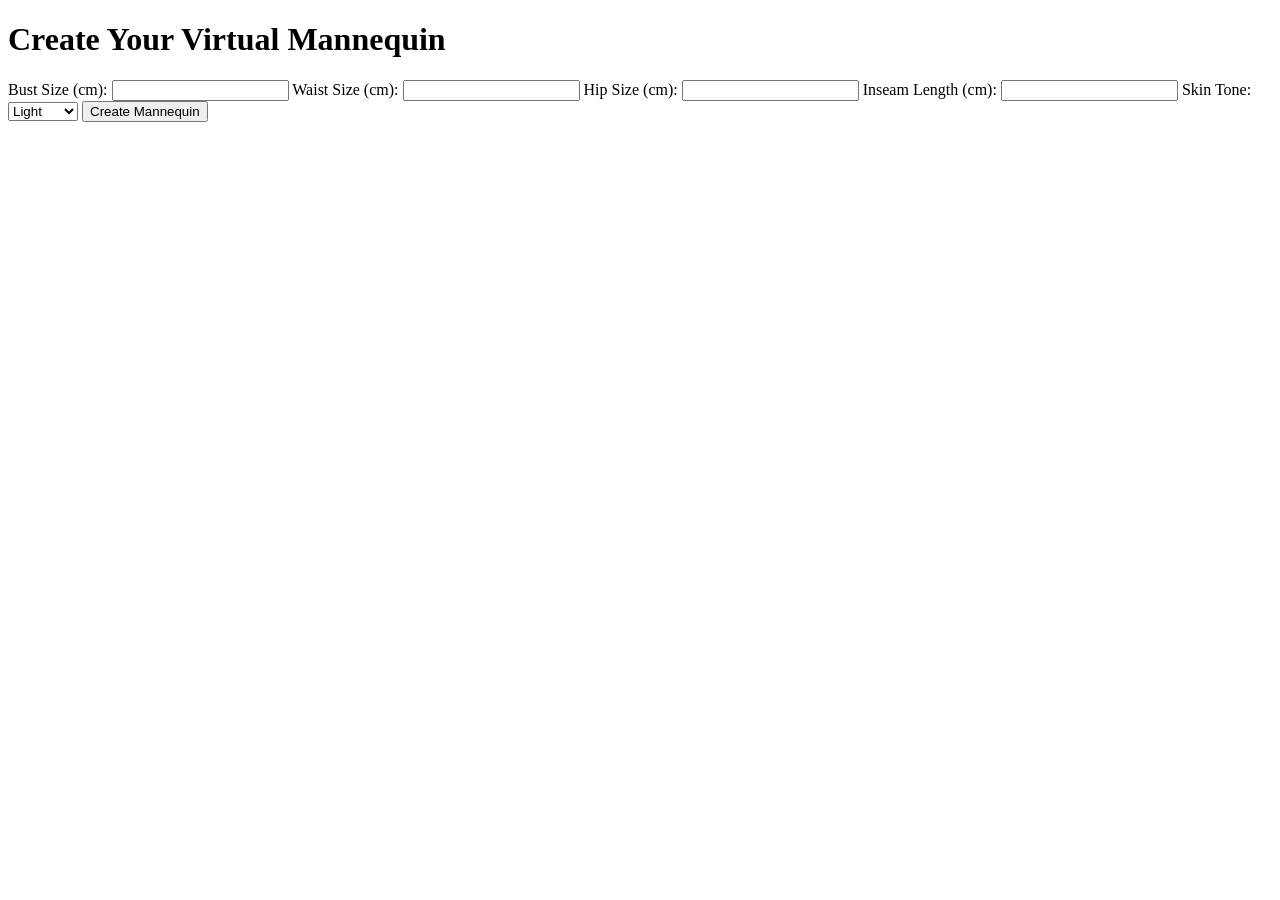
<file: Hackerramp/index.html>
<!DOCTYPE html>
<html lang="en">
<head>
  <meta charset="UTF-8">
  <meta name="viewport" content="width=device-width, initial-scale=1.0">
  <title>Virtual Mannequin</title>
  <style>
    
  </style>
</head>
<body>
  <div class="container">
    <h1>Create Your Virtual Mannequin</h1>
    <form id="measurements-form">
      <label for="bust">Bust Size (cm):</label>
      <input type="number" id="bust" name="bust" required>
      
      <label for="waist">Waist Size (cm):</label>
      <input type="number" id="waist" name="waist" required>
      
      <label for="hips">Hip Size (cm):</label>
      <input type="number" id="hips" name="hips" required>
      
      <label for="inseam">Inseam Length (cm):</label>
      <input type="number" id="inseam" name="inseam" required>

      <label for="skin-tone">Skin Tone:</label>
      <select id="skin-tone" name="skin-tone" required>
        <option value="light">Light</option>
        <option value="medium">Medium</option>
        <option value="dark">Dark</option>
      </select>

      <button type="submit">Create Mannequin</button>
    </form>
    
    <div class="threedviewer" id="3dviewer">
      <!-- 3D Viewer will be embedded here -->
    </div>
  </div>

  <script src="app.js"></script>

</body>
</html>
</file>
